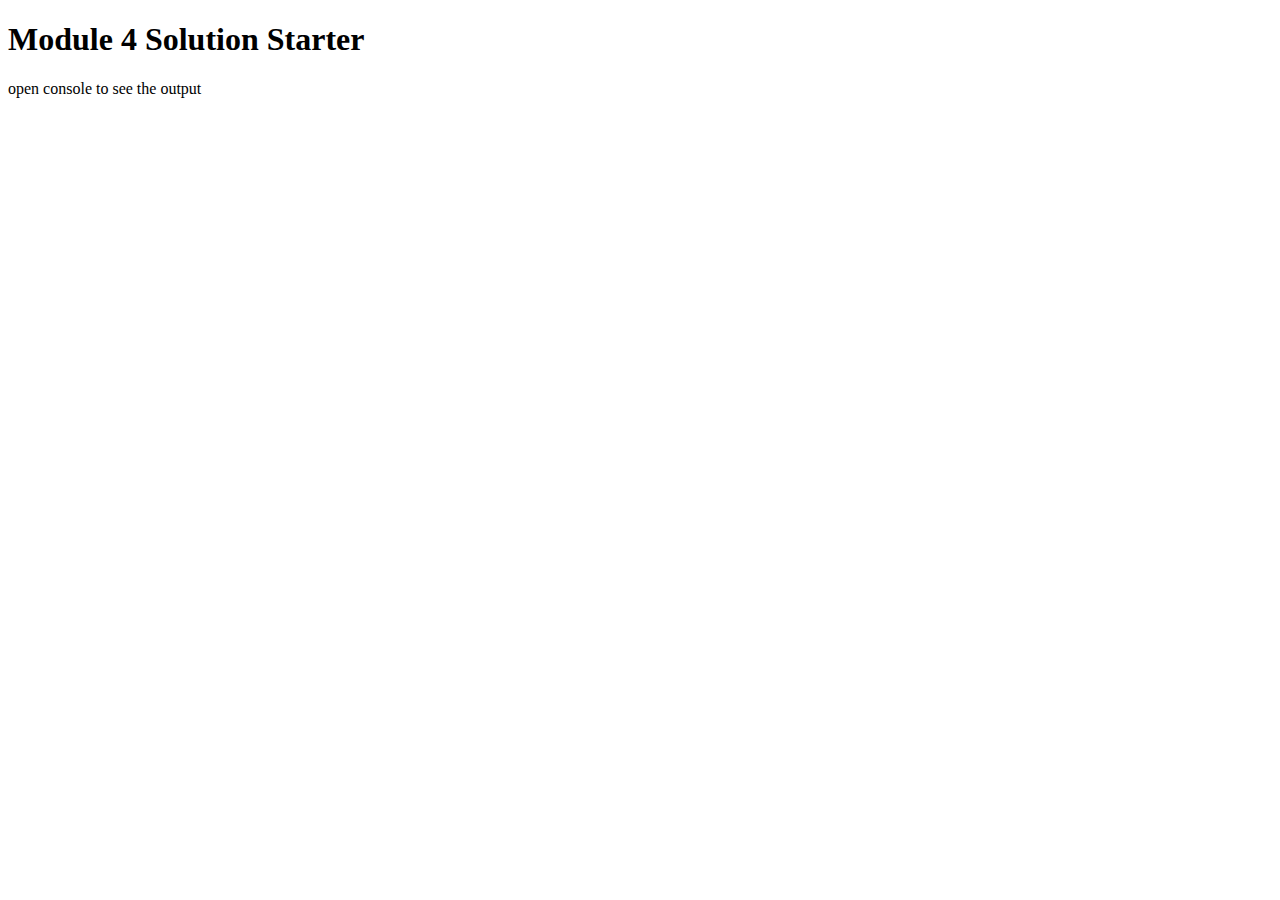
<file: Module 4-Solution/index.html>
<!DOCTYPE html>
<html>
<head>
  <meta charset="utf-8">
  <title>Module 4 Solution Starter</title>
  <script src="js/SpeakHello.js"></script>
  <script src="js/SpeakGoodBye.js"></script>
  <script src="js/script.js"></script>
</head>
<body>
  <h1>Module 4 Solution Starter</h1>
  <p>open console to see the output</p>
</body>
</html>
</file>
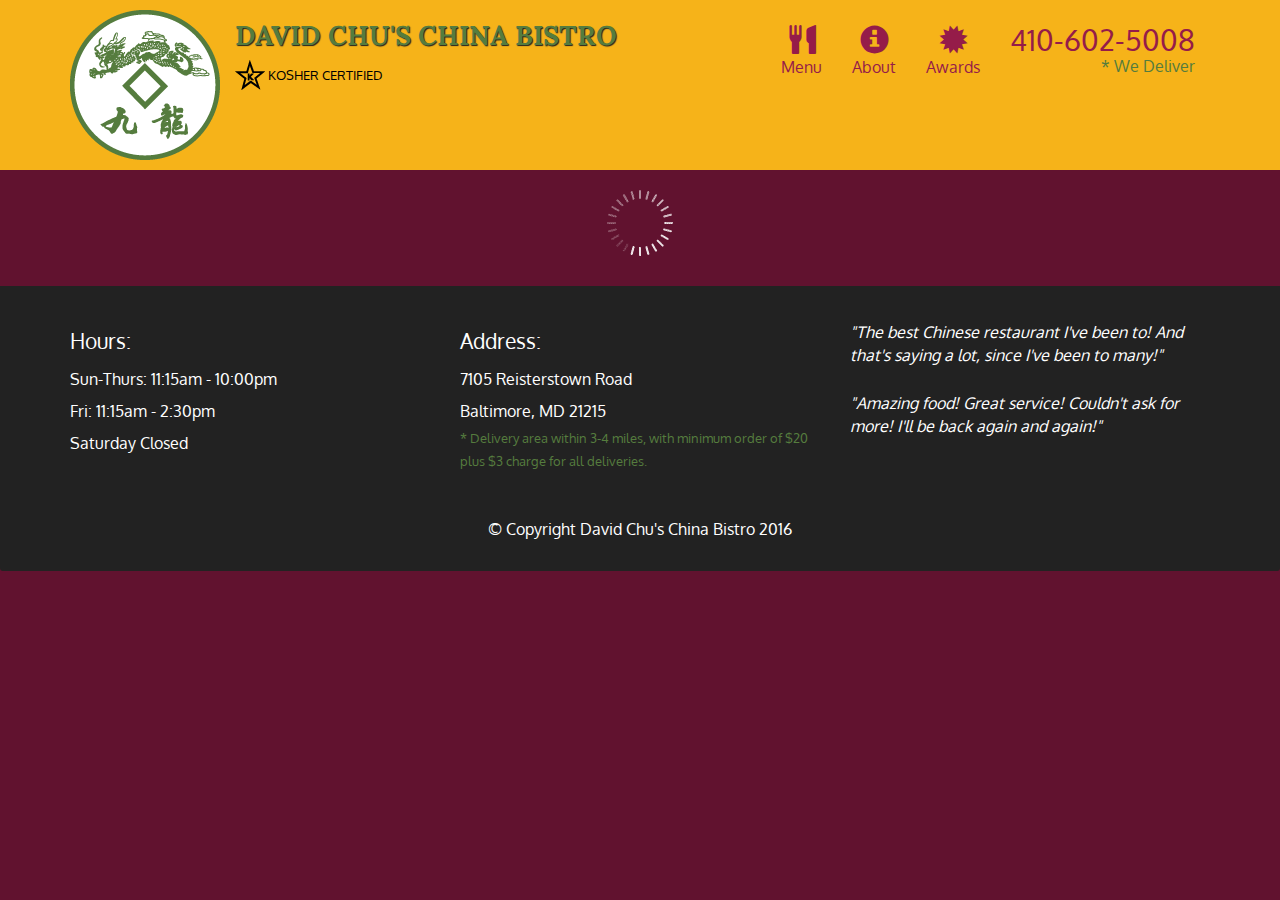
<file: Module 5-Solution/index.html>
<!doctype html>
<html lang="en">
  <head>
    <meta charset="utf-8">
    <meta http-equiv="X-UA-Compatible" content="IE=edge">
    <meta name="viewport" content="width=device-width, initial-scale=1">
    <title>David Chu's China Bistro</title>
    <link rel="stylesheet" href="css/bootstrap.min.css">
    <link rel="stylesheet" href="css/styles.css">
    <link href='https://fonts.googleapis.com/css?family=Oxygen:400,300,700' rel='stylesheet' type='text/css'>
    <link href='https://fonts.googleapis.com/css?family=Lora' rel='stylesheet' type='text/css'>
  </head>
<body>
  <header>
    <nav id="header-nav" class="navbar navbar-default">
      <div class="container">
        <div class="navbar-header">
          <a href="index.html" class="pull-left visible-md visible-lg">
            <div id="logo-img" alt="Logo image"></div>
          </a>

          <div class="navbar-brand">
            <a href="index.html"><h1>David Chu's China Bistro</h1></a>
            <p>
              <img src="images/star-k-logo.png" alt="Kosher certification">
              <span>Kosher Certified</span>
            </p>
          </div>

          <button id="navbarToggle" type="button" class="navbar-toggle collapsed" data-toggle="collapse" data-target="#collapsable-nav" aria-expanded="false">
            <span class="sr-only">Toggle navigation</span>
            <span class="icon-bar"></span>
            <span class="icon-bar"></span>
            <span class="icon-bar"></span>
          </button>
        </div>
        
        <div id="collapsable-nav" class="collapse navbar-collapse">
           <ul id="nav-list" class="nav navbar-nav navbar-right">
            <li id="navHomeButton" class="visible-xs active">
              <a href="index.html">
                <span class="glyphicon glyphicon-home"></span> Home</a>
            </li>
            <li id="navMenuButton">
              <a href="#" onclick="$dc.loadMenuCategories();">
                <span class="glyphicon glyphicon-cutlery"></span><br class="hidden-xs"> Menu</a>
            </li>
            <li>
              <a href="#">
                <span class="glyphicon glyphicon-info-sign"></span><br class="hidden-xs"> About</a>
            </li>
            <li>
              <a href="#">
                <span class="glyphicon glyphicon-certificate"></span><br class="hidden-xs"> Awards</a>
            </li>
            <li id="phone" class="hidden-xs">
              <a href="tel:410-602-5008">
                <span>410-602-5008</span></a><div>* We Deliver</div>
            </li>
          </ul><!-- #nav-list -->
        </div><!-- .collapse .navbar-collapse -->
      </div><!-- .container -->
    </nav><!-- #header-nav -->
  </header>

  <div id="call-btn" class="visible-xs">
    <a class="btn" href="tel:410-602-5008">
    <span class="glyphicon glyphicon-earphone"></span>
    410-602-5008
    </a>
  </div>
  <div id="xs-deliver" class="text-center visible-xs">* We Deliver</div>

  <div id="main-content" class="container"></div>

  <footer class="panel-footer">
    <div class="container">
      <div class="row">
        <section id="hours" class="col-sm-4">
          <span>Hours:</span><br>
          Sun-Thurs: 11:15am - 10:00pm<br>
          Fri: 11:15am - 2:30pm<br>
          Saturday Closed
          <hr class="visible-xs">
        </section>
        <section id="address" class="col-sm-4">
          <span>Address:</span><br>
          7105 Reisterstown Road<br>
          Baltimore, MD 21215
          <p>* Delivery area within 3-4 miles, with minimum order of $20 plus $3 charge for all deliveries.</p>
          <hr class="visible-xs">
        </section>
        <section id="testimonials" class="col-sm-4">
          <p>"The best Chinese restaurant I've been to! And that's saying a lot, since I've been to many!"</p>
          <p>"Amazing food! Great service! Couldn't ask for more! I'll be back again and again!"</p>
        </section>
      </div>
      <div class="text-center">&copy; Copyright David Chu's China Bistro 2016</div>
    </div>
  </footer>

  <!-- jQuery (Bootstrap JS plugins depend on it) -->
   <script src="js/jquery-3.5.1.min.js"></script>
  <script src="js/bootstrap.min.js"></script>
  <script src="js/ajax-utils.js"></script>
  <script src="js/script.js"></script>
</body>
</html>
</file>
<file: Module 5-Solution/css/styles.css>
body {
  font-size: 16px;
  color: #fff;
  background-color: #61122f;
  font-family: 'Oxygen', sans-serif;
}

/** HEADER **/
#header-nav {
  background-color: #f6b319;
  border-radius: 0;
  border: 0;
}

#logo-img {
  background: url('../images/restaurant-logo_large.png') no-repeat;
  width: 150px;
  height: 150px;
  margin: 10px 15px 10px 0;
}

.navbar-brand {
  padding-top: 25px;
}
.navbar-brand h1 { /* Restaurant name */
  font-family: 'Lora', serif;
  color: #557c3e;
  font-size: 1.5em;
  text-transform: uppercase;
  font-weight: bold;
  text-shadow: 1px 1px 1px #222;
  margin-top: 0;
  margin-bottom: 0;
  line-height: .75;
}
.navbar-brand a:hover, .navbar-brand a:focus {
  text-decoration: none;
}
.navbar-brand p { /* Kosher cert */
  color: #000;
  text-transform: uppercase;
  font-size: .7em;
  margin-top: 15px;
}
.navbar-brand p span { /* Star-K */
  vertical-align: middle;
}

#nav-list {
  margin-top: 10px;
}
#nav-list a {
  color: #951C49;
  text-align: center;
}
#nav-list a:hover {
  background: #E7E7E7;
}
#nav-list a span {
  font-size: 1.8em;
}

#phone {
  margin-top: 5px;
}
#phone a { /* Phone number */
  text-align: right;
  padding-bottom: 0;
}
#phone div { /* We Deliver */
  color: #557c3e;
  text-align: right;
  padding-right: 15px;
}

.navbar-header button.navbar-toggle, .navbar-header .icon-bar {
  border: 1px solid #61122f;
}
.navbar-header button.navbar-toggle {
  clear: both;
  margin-top: -30px;
}
/* END HEADER */

/* FOOTER */
.panel-footer {
  margin-top: 30px;
  padding-top: 35px;
  padding-bottom: 30px;
  background-color: #222;
  border-top: 0;
}
.panel-footer div.row {
  margin-bottom: 35px;
}
#hours, #address {
  line-height: 2;
}
#hours > span, #address > span {
  font-size: 1.3em;
}
#address p {
  color: #557c3e;
  font-size: .8em;
  line-height: 1.8;
}
#testimonials {
  font-style: italic;
}
#testimonials p:nth-child(2) {
  margin-top: 25px;
}
/* END FOOTER */



/* HOME PAGE */
.container .jumbotron {
  box-shadow: 0 0 50px #3F0C1F;
  border: 2px solid #3F0C1F;
}

#menu-tile, #specials-tile, #map-tile {
  height: 250px;
  width: 100%;
  margin-bottom: 15px;
  position: relative;
  border: 2px solid #3F0C1F;
  overflow: hidden;
}
#menu-tile:hover, #specials-tile:hover, #map-tile:hover {
  box-shadow: 0 1px 5px 1px #cccccc;
}
#menu-tile {
  background: url('../images/menu-tile.jpg') no-repeat;
  background-position: center;
}
#specials-tile {
  background: url('../images/specials-tile.jpg') no-repeat;
  background-position: center;
}
#menu-tile span, #specials-tile span, #map-tile span {
  position: absolute;
  bottom: 0;
  right: 0;
  width: 100%;
  text-align: center;
  font-size: 1.6em;
  text-transform: uppercase;
  background-color: #000;
  color: #fff;
  opacity: .8;
}
/* END HOME PAGE */

/* MENU CATEGORIES PAGE */
.category-tile { 
  position: relative;
  border: 2px solid #3F0C1F;
  overflow: hidden;
  width: 200px;
  height: 200px;
  margin: 0 auto 15px;
}
.category-tile span {
  position: absolute;
  bottom: 0;
  right: 0;
  width: 100%;
  text-align: center;
  font-size: 1.2em;
  text-transform: uppercase;
  background-color: #000;
  color: #fff;
  opacity: .8;
}
.category-tile:hover {
  box-shadow: 0 1px 5px 1px #cccccc;
}

#menu-categories-title + div {
  margin-bottom: 50px;
}
/* END MENU CATEGORIES PAGE */

/* SINGLE CATEGORY PAGE */
.menu-item-tile {
  margin-bottom: 25px;
}
.menu-item-tile hr {
  width: 80%;
}
.menu-item-tile .menu-item-price {
  font-size: 1.1em;
  text-align: right;
  margin-top: -15px;
  margin-right: -15px;
}
.menu-item-tile .menu-item-price span {
  font-size: .6em;
}
.menu-item-photo {
  position: relative;
  border: 2px solid #3F0C1F; 
  overflow: hidden;
  padding: 0;
  margin-right: -15px;
  margin-left: auto;
  margin-bottom: 20px;
  max-width: 250px;
}
.menu-item-photo div {
  position: absolute;
  bottom: 0;
  right: 0;
  width: 80px;
  background-color: #557c3e;
  text-align: center;
}
.menu-item-description {
  padding-right: 30px;
}
h3.menu-item-title {
  margin: 0 0 10px;
}
.menu-item-details {
  font-size: .9em;
  font-style: italic;
}
/* END SINGLE CATEGORY PAGE */


/********** Large devices only **********/
@media (min-width: 1200px) {
  .container .jumbotron {
    background: url('../images/jumbotron_1200.jpg') no-repeat;
    height: 675px;
  }
}

/********** Medium devices only **********/
@media (min-width: 992px) and (max-width: 1199px) {
  /* Header */
  #logo-img {
    background: url('../images/restaurant-logo_medium.png') no-repeat;
    width: 100px;
    height: 100px;
    margin: 5px 5px 5px 0;
  }
  /* End Header */

  /* Home Page */
  .container .jumbotron {
    background: url('../images/jumbotron_992.jpg') no-repeat;
    height: 558px;
  }
  /* End Home Page */
}

/********** Small devices only **********/
@media (min-width: 768px) and (max-width: 991px) {
  /* Home Page */
  .container .jumbotron {
    background: url('../images/jumbotron_768.jpg') no-repeat;
    height: 432px;
  }
  /* End Home Page */
}

/********** Extra small devices only **********/
@media (max-width: 767px) {
  /* Header */
  .navbar-brand {
    padding-top: 10px;
    height: 80px;
  }
  .navbar-brand h1 { /* Restaurant name */
    padding-top: 10px;
    font-size: 5vw; /* 1vw = 1% of viewport width */
  }
  .navbar-brand p { /* Kosher cert */
    font-size: .6em;
    margin-top: 12px;
  }
  .navbar-brand p img { /* Star-K */
    height: 20px;
  }

  #collapsable-nav a { /* Collapsed nav menu text */
    font-size: 1.2em;
  }
  #collapsable-nav a span { /* Collapsed nav menu glyph */
    font-size: 1em;
    margin-right: 5px;
  }

  #call-btn > a {
    font-size: 1.5em;
    display: block;
    margin: 0 20px;
    padding: 10px;
    border: 2px solid #fff;
    background-color: #f6b319;
    color: #951c49;
  }
  #xs-deliver {
    margin-top: 5px;
    font-size: .7em;
    letter-spacing: .1em;
    text-transform: uppercase;
  }
  /* End Header */

  /* Footer */
  .panel-footer section {
    margin-bottom: 30px;
    text-align: center;
  }
  .panel-footer section:nth-child(3) {
    margin-bottom: 0; /* margin already exists on the whole row */
  }
  .panel-footer section hr {
    width: 50%;
  }
  /* End Footer */

  /* Home Page */
  .container .jumbotron {
    margin-top: 30px;
    padding: 0;
  }
  #menu-tile, #specials-tile {
    width: 360px;
    margin: 0 auto 15px;
  }

  .menu-item-photo {
    margin-right: auto;
  }
  .menu-item-tile .menu-item-price {
    text-align: center;
  }
  .menu-item-description {
    text-align: center;;
  }
}


/********** Super extra small devices Only :-) (e.g., iPhone 4) **********/
@media (max-width: 479px) {
  /* Header */
  .navbar-brand h1 { /* Restaurant name */
    padding-top: 5px;
    font-size: 6vw;
  }
  /* End Header */
  
  /* Home page */
  #menu-tile, #specials-tile {
    width: 280px;
    margin: 0 auto 15px;
  }

  .col-xxs-12 {
    position: relative;
    min-height: 1px;
    padding-right: 15px;
    padding-left: 15px;
    float: left;
    width: 100%;
  }
}
</file>
